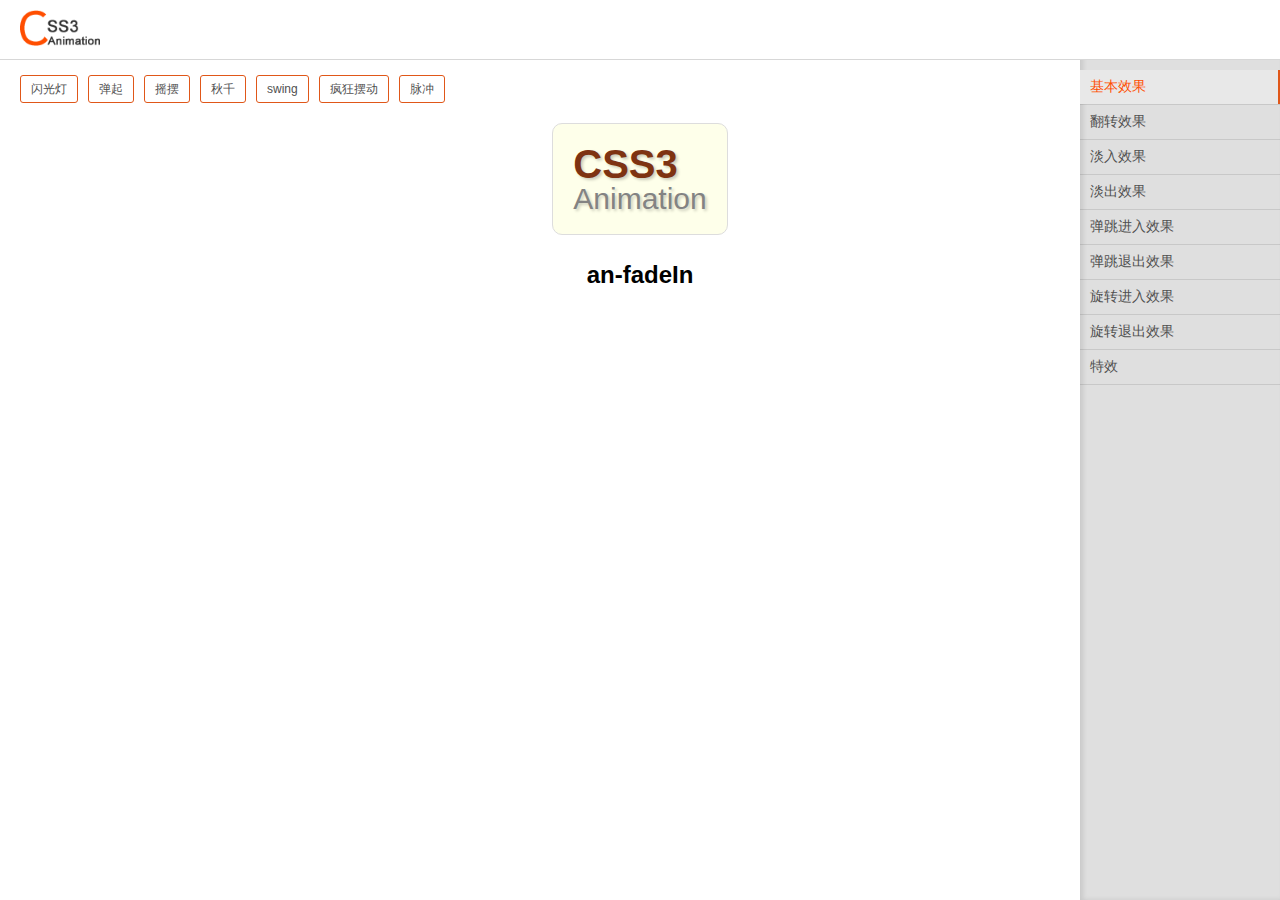
<file: index.html>
<!DOCTYPE html>
<html class="no-scroll">
<head>
	<title>Animation</title>
	<meta charset="utf-8" />
    <meta name="viewport" content="width=device-width, initial-scale=1.0, minimum-scale=1.0, maximum-scale=1.0, user-scalable=no"/>
    <meta name="apple-mobile-web-app-status-bar-style" content="black"/>
    <meta name="apple-mobile-web-app-title" content=""/>
	<meta name="apple-touch-fullscreen" content="YES" />
	<meta name="apple-mobile-web-app-capable" content="no" />
	<meta name="format-detection" content="telephone=no" />
	<meta name="HandheldFriendly" content="true" />
	<meta http-equiv="x-rim-auto-match" content="none" />
	<meta name="format-detection" content="telephone=no" />
	<!-- This is to force IE into the latest version mode, overriding 'compatibility' mode which breaks everything. -->
	<meta http-equiv="X-UA-Compatible" content="IE=edge" />
	<link rel="apple-touch-icon-precomposed" sizes="72x72" href="img/image/icon_72.png" />
	<link rel="apple-touch-icon-precomposed" sizes="144x144" href="img/image/icon_144.png" />
	<link href="css/reset.css" rel="stylesheet" type="text/css">
	<link href="css/base.css" rel="stylesheet" type="text/css">
	<link href="css/icon.css" rel="stylesheet" type="text/css">
	<link href="css/animations.css" rel="stylesheet" type="text/css">
	<!--feature-->
	<link href="css/index.css" rel="stylesheet" type="text/css">

</head>
<body class="no-scroll">
	<section class="doc full-screen" role="page" type="start">
		<header>
			<div class="logo"><img src="img/image/logo.png" alt=""></div>
			<div class="btnav" id="navbt"><i class="icon-nav"></i></div>
		</header>
		<aside class="nav scroll-y" id="nav">
			<ul class="nav__list">
				<li data-section="basic"><span>基本效果</span></li>
				<li data-section="turn"><span>翻转效果</span></li>
				<li data-section="fadein"><span>淡入效果</span></li>
				<li data-section="fadeout"><span>淡出效果</span></li>
				<li data-section="popup"><span>弹跳进入效果</span></li>
				<li data-section="popdown"><span>弹跳退出效果</span></li>
				<li data-section="rotatein"><span>旋转进入效果</span></li>
				<li data-section="rotateout"><span>旋转退出效果</span></li>
				<li data-section="spe"><span>特效</span></li>
			</ul>
		</aside>
		<section class="content" data-show="an-fadeIn"></section>
	</section>

	<script type="text/javascript" src="js/zepto.min.js"></script>
	<script type="text/javascript" src="js/hammer.js"></script>
	<script type="text/javascript" src="js/application.js"></script>
</body>
</html>
</file>
<file: css/base.css>
/* ----------------------------------
 * html, body
 * ---------------------------------- */
html, body {
  position: relative;
  width: 100%;
}
/* ----------------------------------
 * box sizing
 * ---------------------------------- */
*, 
*:after, 
*::before {
  -webkit-box-sizing: border-box;
     -moz-box-sizing: border-box;
          box-sizing: border-box;
}
/* ----------------------------------
 * clearfix
 * ---------------------------------- */
.clearfix:before,
.clearfix:after {
  display: table;
  content: " ";
}
.clearfix:after {
  clear: both;
}
/* ----------------------------------
 * scroll
 * ---------------------------------- */
.scroll-y, .scroll-x {
  -webkit-overflow-scrolling: touch;
     -moz-overflow-scrolling: touch;
          overflow-scrolling: touch;
}
.scroll-y {
  overflow-x: hidden;
  overflow-y: scroll;
}
.scroll-x {
  overflow-x: scroll;
  overflow-y: hidden;
}
/* ----------------------------------
 * hr
 * ---------------------------------- */
.rule {
  color: rgba(0, 0, 0, .24);
  border: none;
  border-bottom-width: 1px;
  border-bottom-style: solid;
}
.rule--dotted {
  border-bottom-style: dotted;
}
.rule--dashed {
  border-bottom-style: dashed;
}
/* ----------------------------------
 * image
 * ---------------------------------- */
img {
  display: block;
  width: 100%;
}
img[width],
img[height] {
  width: none;
}
.img--right {
  float: right;
  marin: 10px;
}
.img--left {
  float: left;
  margin: 10px;
}
.img--center {
  display: block;
  margin: 0 auto 10px;
}
/* ----------------------------------
 * ellipsis
 * ---------------------------------- */
.ellipsis {
  white-space: nowrap;
  overflow: hidden;
  text-overflow: ellipsis;
}
/* ----------------------------------
 * break
 * ---------------------------------- */
.break {
  word-wrap: break-word; 
  word-break: normal; 
  word-break:break-all;
}
/* ----------------------------------
 * align
 * ---------------------------------- */
.align-vertical {
  display: -webkit-box;
  display: -moz-box;
  display: -ms-flexbox;
  display: box;
  /*------content vertical------*/
    -webkit-box-align: center;
       -moz-box-align: center;
       -ms-flex-align:center;
            box-align: center;
  /*------content horizontal------*/  
  -webkit-box-pack: center;
     -moz-box-pack: center;
      -ms-flex-pack:center;
          box-pack: center;
}
.align-center {
  text-align: center;
}
.align-left {
  text-align: left;
}
.align-right {
  text-align: right;
}
/* ----------------------------------
 * cols width
 * ---------------------------------- */
.cols__all{
  width: 100%;
}
.cols__1{
  width: 66.66666666%;
}
.cols__2{
  width: 50%;
}
.cols__3{
  width: 33.33333333%;
}
.cols__4{
  width: 25%;
}
.cols__5{
  width: 20%;
}
.cols__6{
  width: 16.66666666%;
}

/* ----------------------------------
 * flexbox
 * ---------------------------------- */
.flexbox {
  display: -webkit-box !important;
  display: -moz-box !important;
  display: -ms-flexbox !important;
  display: box !important;
}
.flexbox > .cell__equality {
  -webkit-box-flex: 1;
      -webkit-flex: 1;
     -moz-box-flex: 1;
      -ms-box-flex: 1;
              flex: 1;
}
.flexbox--block {
  -webkit-box-orient: vertical;
     -moz-box-orient: vertical;
          box-orient: vertical; 
}
.flexbox--top {
  -webkit-box-align: start;
     -moz-box-align: start;
          box-align: start; 
}
.flexbox--bottom {
  -webkit-box-align: end;
     -moz-box-align: end;
          box-align: end; 
}
.flexbox--middle {
  -webkit-box-align: center;
     -moz-box-align: center;
          box-align: center;  
}
.flexbox--grass {
  -webkit-box-align: grass;
     -moz-box-align: grass;
          box-align: grass; 
}
/* ----------------------------------
 * tablebox
 * ---------------------------------- */
.tablebox {
  display: table;
  width: 100%;
}
html.tablebox {
  display: block;
  width: auto;
}
.tablebox__cell {
  display: table-cell;
  vertical-align: middle;
}
/* ----------------------------------
 * no-flicker
 * ---------------------------------- */
.no-flicker {
  -webkit-transform-style: preserve-3d;
     -moz-transform-style: preserve-3d;
          transform-style: preserve-3d;
  -webkit-backface-visibility: hidden;
     -moz-backface-visibility: hidden;
          backface-visibility: hidden;
}
/* ----------------------------------
 * full
 * ---------------------------------- */
.full-screen {
  width: 100%;
  height: 100%; 
}
.full-background {
  background-repeat: no-repeat;
  background-position: center center;
  background-size: cover;
}
.full-fixe{
  position: fixed;
  left: 0;
  top:0; 
}
/* ----------------------------------
 * page
 * ---------------------------------- */
section[role="page"] {
  position: relative;
  padding-bottom: 10px;
}
section[role="page"][type="start"] {
  padding-top: 60px;
}
section[role="page"][type="end"] {
  padding-bottom: 65px;
}
section[role="page"][type="both"]{
  padding: 28px 0 65px;
}
@media only screen and (max-width: 768px) {
  section[role="page"][type="start"] {
    padding-top: 44px;
  }
}

/* ----------------------------------
 * text-color
 * ---------------------------------- */
.text-black{
  color: #5a5a5a;
}
.text-orange{
  color: #f6a643;
}
.text-gray{
  color: #a0a0a0;
}
.text-pink{
  color: #ecb0ac;
}
.text-cyan{
  color: #4fc1e9;
}
.text-red{
  color: #ec4e43;
}
/* ----------------------------------
 * bgcolor
 * ---------------------------------- */
.bgcolor-white {
  background-color:#fff; 
}
.bgcolor-red {
  background-color:#ff492d;
}
.bgcolor-blue {
  background-color:#59aadf;
}
.bgcolor-yellow {
  background-color:#ffb819; 
}
.bgcolor-orange {
  background-color:#ff9c00;
}

/* ----------------------------------
 * btn
 * ---------------------------------- */
.btn{
  display: inline-block;
  outline: none;
  font-style: normal;
  text-align: center;
  text-decoration: none;
  white-space: nowrap;  
  cursor: pointer; 
  -webkit-user-select: none;
   -moz-user-select: none;
        user-select: none;
  -webkit-tap-highlight-color: rgba(255,255,0,0.4);
  -webkit-transition: all 0.25s ease;
   -moz-transition: all 0.25s ease;
        transition: all 0.25s ease;

  color: rgba(255, 255, 255, 1);
  background-color: #f9f9f9;
  border-radius: 5px;
  padding: 8px;
  height: 40px;
  line-height: 24px;
}
.btn.btn--gray{
  color: #505050;
  border:#959595 solid 1px;
  line-height: 22px;
  background-color: #fff;
}
.btn.btn--grey{
  color: #666;
  border:#d7d7d7 solid 1px;
  line-height: 22px;
  background-color: #f2f2f2;
}
.btn.btn--black{
  color: #fff;
  background-color: #999999;
}
.btn.btn--dust{
  color: #8c8c8c;
  background-color: #c5c5c5;
}
.btn.btn--red{
  color: #fff;
  background-color: #ec4e43;
}
.btn.btn--yellow{
  color: #93021d;
  background-color: #ffd400;
}
.btn.btn--orange{
  color: #fff;
  background-color: #f7a643;
}
.btn.btn--dullred{
  color: #590e08;
  background-color: #ec4e43;
}
.btn.btn--roseo{
  color: #fff;
  background-color: #ed5565;
}
.btn.btn--blue{
  color: #fff;
  background-color: #4fc0e8;
}
.btn.btn--green{
  color: #fff;
  background-color: #a0d468;
}
.btn.btn--darkblue{
  color: #fff;
  background-color: #5d9cec;
}
</file>
<file: css/icon.css>
/* ----------------------------------
 * icon
 * ---------------------------------- */
[class^="icon-"],
[class*=" icon-"] {
	display: inline-block;
	vertical-align: top;
	background-size: auto 100%;
	background-repeat: no-repeat;
	background-position: 50% 50%;
	font-style: normal;
}

.icon-nav{background-image: url('../img/ic_nav_2.png');}
.active .icon-nav{background-image: url('../img/ic_nav_1.png');}
</file>
<file: css/animations.css>
[class^="an-"],
[class*=" an-"]{
	-webkit-animation-duration: 1s;
	-moz-animation-duration: 1s;
	animation-duration: 1s;
	-webkit-animation-fill-mode:both;
	-moz-animation-fill-mode:both;
	animation-fill-mode:both;
	-webkit-animation-timing-function: ease;
	-moz-animation-timing-function: ease;
	animation-timing-function: ease;
    -webkit-transform: translate3d(0,0,0);
}
[class^="an-"].infinite,
[class*=" an-"].infinite {
	-webkit-animation-iteration-count: infinite;
	-moz-animation-iteration-count: infinite;
	animation-iteration-count: infinite;
}
[class^="an-"].hinge,
[class*=" an-"].hinge {
	-webkit-animation-duration: 2s;
	-moz-animation-duration: 2s;
	animation-duration: 2s;
}
.an-delay100 {
    -webkit-animation-delay: .1s;
    -moz-animation-delay: .1s;
    animation-delay: .1s;
}
.an-delay180 {
    -webkit-animation-delay: .180s;
    -moz-animation-delay: .180s;
    animation-delay: .180s;
}
.an-delay200 {
    -webkit-animation-delay: .2s;
    -moz-animation-delay: .2s;
    animation-delay: .2s;
}
.an-delay300 {
    -webkit-animation-delay: .3s;
    -moz-animation-delay: .3s;
    animation-delay: .3s;
}
.an-delay400 {
    -webkit-animation-delay: .4s;
    -moz-animation-delay: .4s;
    animation-delay: .4s;
}
.an-delay500 {
    -webkit-animation-delay: .5s;
    -moz-animation-delay: .5s;
    animation-delay: .5s;
}
.an-delay600 {
    -webkit-animation-delay: .6s;
    -moz-animation-delay: .6s;
    animation-delay: .6s;
}
.an-delay800 {
    -webkit-animation-delay: .8s;
    -moz-animation-delay: .8s;
    animation-delay: .8s;
}
.an-delay1000 {
    -webkit-animation-delay: 1s;
    -moz-animation-delay: 1s;
    animation-delay: 1s;
}
.an-arrowUp{
	-webkit-animation-name: arrowUp;
	-moz-animation-name: arrowUp;
	animation-name: arrowUp;
}
@-webkit-keyframes arrowUp{
	0% 		{-webkit-transform:translateY(10px)}
	30% 	{-webkit-transform:translateY(0)}
	100% 	{-webkit-transform:translateY(10px)}
}
@-moz-keyframes arrowUp{
	0% 		{-moz-transform:translateY(10px)}
	30% 	{-moz-transform:translateY(0)}
	100% 	{-moz-transform:translateY(10px)}
}
@keyframes arrowUp{
	0% 		{transform:translateY(10px)}
	30% 	{transform:translateY(0)}
	100% 	{transform:translateY(10px)}
}
.an-arrowDown{
	-webkit-animation-name: arrowDown;
	-moz-animation-name: arrowDown;
	animation-name: arrowDown;
}
@-webkit-keyframes arrowDown{
	0% 		{-webkit-transform:translateY(10px)}
	70% 	{-webkit-transform:translateY(0)}
	100% 	{-webkit-transform:translateY(10px)}
}
@-moz-keyframes arrowDown{
	0% 		{-moz-transform:translateY(10px)}
	70% 	{-moz-transform:translateY(0)}
	100% 	{-moz-transform:translateY(10px)}
}
@keyframes arrowDown{
	0% 		{transform:translateY(10px)}
	70% 	{transform:translateY(0)}
	100% 	{transform:translateY(10px)}
}
.an-arrowRight{
	-webkit-animation-name: arrowRight;
	-moz-animation-name: arrowRight;
	animation-name: arrowRight;
}
@-webkit-keyframes arrowRight{
	0% 		{-webkit-transform:translateX(-10px)}
	30% 	{-webkit-transform:translateX(0)}
	100% 	{-webkit-transform:translateX(-10px)}
}
@-moz-keyframes arrowRight{
	0% 		{-moz-transform:translateX(-10px)}
	30% 	{-moz-transform:translateX(0)}
	100% 	{-moz-transform:translateX(-10px)}
}
@keyframes arrowRight{
	0% 		{transform:translateX(-10px)}
	30% 	{transform:translateX(0)}
	100% 	{transform:translateX(-10px)}
}
.an-arrowLeft{
	-webkit-animation-name: arrowLeft;
	-moz-animation-name: arrowLeft;
	animation-name: arrowLeft;
}
@-webkit-keyframes arrowLeft{
	0% 		{-webkit-transform:translateX(10px)}
	30% 	{-webkit-transform:translateX(0)}
	100% 	{-webkit-transform:translateX(10px)}
}
@-moz-keyframes arrowLeft{
	0% 		{-moz-transform:translateX(10px)}
	30% 	{-moz-transform:translateX(0)}
	100% 	{-moz-transform:translateX(10px)}
}
@keyframes arrowLeft{
	0% 		{transform:translateX(10px)}
	30% 	{transform:translateX(0)}
	100% 	{transform:translateX(10px)}
}
.an-flash{
	-webkit-animation-name:flash;
	-moz-animation-name:flash;
}
@-webkit-keyframes flash{
	0%,50%,100% 	{opacity: 1;}
	25%,75% 		{opacity: 0;}
}
@-moz-keyframes flash{
	0%,50%,100% 	{opacity: 1;}
	25%,75% 		{opacity: 0;}
}
/*X�ᵭ��*/
.an-flipInX{
	-webkit-animation-name: flipInX;
	-moz-animation-name: flipInX;
	animation-name: flipInX;
}
@-webkit-keyframes flipInX{
	0% 		{-webkit-transform:perspective(400px) rotateX(90deg);opacity:0}
	40% 	{-webkit-transform:perspective(400px) rotateX(-10deg)}
	70% 	{-webkit-transform:perspective(400px) rotateX(10deg)}
	100% 	{-webkit-transform:perspective(400px) rotateX(0deg);opacity:1}
}
@-moz-keyframes flipInX{
	0% 		{-moz-transform:perspective(400px) rotateX(90deg);opacity:0}
	40% 	{-moz-transform:perspective(400px) rotateX(-10deg)}
	70% 	{-moz-transform:perspective(400px) rotateX(10deg)}
	100% 	{-moz-transform:perspective(400px) rotateX(0deg);opacity:1}
}
@keyframes flipInX{
	0% 		{transform:perspective(400px) rotateX(90deg);opacity:0}
	40% 	{transform:perspective(400px) rotateX(-10deg)}
	70% 	{transform:perspective(400px) rotateX(10deg)}
	100% 	{transform:perspective(400px) rotateX(0deg);opacity:1}
}
/*X�ᵭ��*/
.an-flipOutX{
	-webkit-animation-name: flipOutX;
	-moz-animation-name: flipOutX;
	animation-name: flipOutX;
}
@-webkit-keyframes flipOutX{
	0% 		{-webkit-transform:perspective(400px) rotateX(0deg);opacity:1}
	100% 	{-webkit-transform:perspective(400px) rotateX(90deg);opacity:0}
}
@-moz-keyframes flipOutX{
	0% 		{-moz-transform:perspective(400px) rotateX(0deg);opacity:1}
	100% 	{-moz-transform:perspective(400px) rotateX(90deg);opacity:0}
}
@keyframes flipOutX{
	0% 		{transform:perspective(400px) rotateX(0deg);opacity:1}
	100% 	{transform:perspective(400px) rotateX(90deg);opacity:0}
}
/*Y�ᵭ��*/
.an-flipInY{
	-webkit-animation-name: flipInY;
	-moz-animation-name: flipInY;
	animation-name: flipInY;
}
@-webkit-keyframes flipInY{
	0% 		{-webkit-transform:perspective(400px) rotateY(90deg);opacity:0}
	40% 	{-webkit-transform:perspective(400px) rotateY(-10deg)}
	70% 	{-webkit-transform:perspective(400px) rotateY(10deg)}
	100% 	{-webkit-transform:perspective(400px) rotateY(0deg);opacity:1}
}
@-moz-keyframes flipInY{
	0% 		{-moz-transform:perspective(400px) rotateY(90deg);opacity:0}
	40% 	{-moz-transform:perspective(400px) rotateY(-10deg)}
	70% 	{-moz-transform:perspective(400px) rotateY(10deg)}
	100% 	{-moz-transform:perspective(400px) rotateY(0deg);opacity:1}
}
@keyframes flipInY{
	0% 		{transform:perspective(400px) rotateY(90deg);opacity:0}
	40% 	{transform:perspective(400px) rotateY(-10deg)}
	70% 	{transform:perspective(400px) rotateY(10deg)}
	100% 	{transform:perspective(400px) rotateY(0deg);opacity:1}
}
/*Y�ᵭ��*/
.an-flipOutY{
	-webkit-animation-name: flipOutY;
	-moz-animation-name: flipOutY;
	animation-name: flipOutY;
}
@-webkit-keyframes flipOutY{
	0% 		{-webkit-transform:perspective(400px) rotateY(0deg);opacity:1}
	100% 	{-webkit-transform:perspective(400px) rotateY(90deg);opacity:0}
}
@-moz-keyframes flipOutY{
	0% 		{-moz-transform:perspective(400px) rotateY(0deg);opacity:1}
	100% 	{-moz-transform:perspective(400px) rotateY(90deg);opacity:0}
}
@keyframes flipOutY{
	0% 		{transform:perspective(400px) rotateY(0deg);opacity:1}
	100% 	{transform:perspective(400px) rotateY(90deg);opacity:0}
}
/*����*/
.an-fadeIn{
	-webkit-animation-name: fadeIn;
	-moz-animation-name: fadeIn;
	animation-name: fadeIn;
}
@-webkit-keyframes fadeIn{
	0% 		{opacity:0}
	100% 	{opacity:1}
}
@-moz-keyframes fadeIn{
	0% 		{opacity:0}
	100% 	{opacity:1}
}
@keyframes fadeIn{
	0% 		{opacity:0}
	100% 	{opacity:1}
}
/*�·�����*/
.an-fadeInUp{
	-webkit-animation-name: fadeInUp;
	-moz-animation-name: fadeInUp;
	animation-name: fadeInUp;
}
@-webkit-keyframes fadeInUp{
	0% 		{opacity:0;-webkit-transform:translateY(20px)}
	100% 	{opacity:1;-webkit-transform:translateY(0)}
}
@-moz-keyframes fadeInUp{
	0% 		{opacity:0;-moz-transform:translateY(20px)}
	100% 	{opacity:1;-moz-transform:translateY(0)}
}
@keyframes fadeInUp{
	0% 		{opacity:0;transform:translateY(20px)}
	100% 	{opacity:1;transform:translateY(0)}
}
/*�Ϸ�����*/
.an-fadeInDown{
	-webkit-animation-name: fadeInDown;
	-moz-animation-name: fadeInDown;
	animation-name: fadeInDown;
}
@-webkit-keyframes fadeInDown{
	0% 		{opacity:0;-webkit-transform:translateY(-20px)}
	100% 	{opacity:1;-webkit-transform:translateY(0)}
}
@-moz-keyframes fadeInDown{
	0% 		{opacity:0;-moz-transform:translateY(-20px)}
	100% 	{opacity:1;-moz-transform:translateY(0)}
}
@keyframes fadeInDown{
	0% 		{opacity:0;transform:translateY(-20px)}
	100% 	{opacity:1;transform:translateY(0)}
}
/*��ߵ���*/
.an-fadeInLeft{
	-webkit-animation-name: fadeInLeft;
	-moz-animation-name: fadeInLeft;
	animation-name: fadeInLeft;
}
@-webkit-keyframes fadeInLeft{
	0% 		{opacity:0;-webkit-transform:translateX(-20px)}
	100% 	{opacity:1;-webkit-transform:translateX(0)}
}
@-moz-keyframes fadeInLeft{
	0% 		{opacity:0;-moz-transform:translateX(-20px)}
	100% 	{opacity:1;-moz-transform:translateX(0)}
}
@keyframes fadeInLeft{
	0% 		{opacity:0;transform:translateX(-20px)}
	100% 	{opacity:1;transform:translateX(0)}
}
/*�ұߵ���*/
.an-fadeInRight{
	-webkit-animation-name: fadeInRight;
	-moz-animation-name: fadeInRight;
	animation-name: fadeInRight;
}
@-webkit-keyframes fadeInRight{
	0% 		{opacity:0;-webkit-transform:translateX(20px)}
	100% 	{opacity:1;-webkit-transform:translateX(0)}
}
@-moz-keyframes fadeInRight{
	0% 		{opacity:0;-moz-transform:translateX(20px)}
	100% 	{opacity:1;-moz-transform:translateX(0)}
}
@keyframes fadeInRight{
	0% 		{opacity:0;transform:translateX(20px)}
	100% 	{opacity:1;transform:translateX(0)}
}
/*�ײ�����*/
.an-fadeInUpBig{
	-webkit-animation-name: fadeInUpBig;
	-moz-animation-name: fadeInUpBig;
	animation-name: fadeInUpBig;
}
@-webkit-keyframes fadeInUpBig{
	0% 		{opacity:0;-webkit-transform:translateY(2000px)}
	100% 	{opacity:1;-webkit-transform:translateY(0)}
}
@-moz-keyframes fadeInUpBig{
	0% 		{opacity:0;-moz-transform:translateY(2000px)}
	100% 	{opacity:1;-moz-transform:translateY(0)}
}
@keyframes fadeInUpBig{
	0% 		{opacity:0;transform:translateY(2000px)}
	100% 	{opacity:1;transform:translateY(0)}
}
/*��������*/
.an-fadeInDownBig{
	-webkit-animation-name: fadeInDownBig;
	-moz-animation-name: fadeInDownBig;
	animation-name: fadeInDownBig;
}
@-webkit-keyframes fadeInDownBig{
	0% 		{opacity:0;-webkit-transform:translateY(-2000px)}
	100% 	{opacity:1;-webkit-transform:translateY(0)}
}
@-moz-keyframes fadeInDownBig{
	0% 		{opacity:0;-moz-transform:translateY(-2000px)}
	100% 	{opacity:1;-moz-transform:translateY(0)}
}
@keyframes fadeInDownBig{
	0% 		{opacity:0;transform:translateY(-2000px)}
	100% 	{opacity:1;transform:translateY(0)}
}
/*ҳ����ߵ���*/
.an-fadeInLeftBig{
	-webkit-animation-name: fadeInLeftBig;
	-moz-animation-name: fadeInLeftBig;
	animation-name: fadeInLeftBig;
}
@-webkit-keyframes fadeInLeftBig{
	0% 		{opacity:0;-webkit-transform:translateX(-2000px)}
	100% 	{opacity:1;-webkit-transform:translateX(0)}
}
@-moz-keyframes fadeInLeftBig{
	0% 		{opacity:0;-moz-transform:translateX(-2000px)}
	100% 	{opacity:1;-moz-transform:translateX(0)}
}
@keyframes fadeInLeftBig{
	0% 		{opacity:0;transform:translateX(-2000px)}
	100% 	{opacity:1;transform:translateX(0)}
}
/*ҳ���ұߵ���*/
.an-fadeInRightBig{
	-webkit-animation-name: fadeInRightBig;
	-moz-animation-name: fadeInRightBig;
	animation-name: fadeInRightBig;
}
@-webkit-keyframes fadeInRightBig{
	0% 		{opacity:0;-webkit-transform:translateX(2000px)}
	100% 	{opacity:1;-webkit-transform:translateX(0)}
}
@-moz-keyframes fadeInRightBig{
	0% 		{opacity:0;-moz-transform:translateX(2000px)}
	100% 	{opacity:1;-moz-transform:translateX(0)}
}
@keyframes fadeInRightBig{
	0% 		{opacity:0;transform:translateX(2000px)}
	100% 	{opacity:1;transform:translateX(0)}
}
/*����*/
.an-fadeOut{
	-webkit-animation-name: fadeOut;
	-moz-animation-name: fadeOut;
	animation-name: fadeOut;
}
@-webkit-keyframes fadeOut{
	100% 	{opacity:0}
}
@-moz-keyframes fadeOut{
	100% 	{opacity:0}
}
@keyframes fadeOut{
	100% 	{opacity:0}
}
/*���ϵ���*/
.an-fadeOutUp{
	-webkit-animation-name: fadeOutUp;
	-moz-animation-name: fadeOutUp;
	animation-name: fadeOutUp;
}
@-webkit-keyframes fadeOutUp{
	0% 		{opacity:1;-webkit-transform:translateY(0)}
	100% 	{opacity:0;-webkit-transform:translateY(-20px)}
}
@-moz-keyframes fadeOutUp{
	0% 		{opacity:1;-moz-transform:translateY(0)}
	100% 	{opacity:0;-moz-transform:translateY(-20px)}
}
@keyframes fadeOutUp{
	0% 		{opacity:1;transform:translateY(0)}
	100% 	{opacity:0;transform:translateY(-20px)}
}
/*���µ���*/
.an-fadeOutDown{
	-webkit-animation-name: fadeOutDown;
	-moz-animation-name: fadeOutDown;
	animation-name: fadeOutDown;
}
@-webkit-keyframes fadeOutDown{
	0% 		{opacity:1;-webkit-transform:translateY(0)}
	100% 	{opacity:0;-webkit-transform:translateY(20px)}
}
@-moz-keyframes fadeOutDown{
	0% 		{opacity:1;-moz-transform:translateY(0)}
	100% 	{opacity:0;-moz-transform:translateY(20px)}
}
@keyframes fadeOutDown{
	0% 		{opacity:1;transform:translateY(0)}
	100% 	{opacity:0;transform:translateY(20px)}
}
/*���󵭳�*/
.an-fadeOutLeft{
	-webkit-animation-name: fadeOutLeft;
	-moz-animation-name: fadeOutLeft;
	animation-name: fadeOutLeft;
}
@-webkit-keyframes fadeOutLeft{
	0% 		{opacity:1;-webkit-transform:translateX(0)}
	100% 	{opacity:0;-webkit-transform:translateX(-20px)}
}
@-moz-keyframes fadeOutLeft{
	0% 		{opacity:1;-moz-transform:translateX(0)}
	100% 	{opacity:0;-moz-transform:translateX(-20px)}
}
@keyframes fadeOutLeft{
	0% 		{opacity:1;transform:translateX(0)}
	100% 	{opacity:0;transform:translateX(-20px)}
}
/*���ҵ���*/
.an-fadeOutRight{
	-webkit-animation-name: fadeOutRight;
	-moz-animation-name: fadeOutRight;
	animation-name: fadeOutRight;
}
@-webkit-keyframes fadeOutRight{
	0% 		{opacity:1;-webkit-transform:translateX(0)}
	100% 	{opacity:0;-webkit-transform:translateX(20px)}
}
@-moz-keyframes fadeOutRight{
	0% 		{opacity:1;-moz-transform:translateX(0)}
	100% 	{opacity:0;-moz-transform:translateX(20px)}
}
@keyframes fadeOutRight{
	0% 		{opacity:1;transform:translateX(0)}
	100% 	{opacity:0;transform:translateX(20px)}
}
/*��������*/
.an-fadeOutUpBig{
	-webkit-animation-name: fadeOutUpBig;
	-moz-animation-name: fadeOutUpBig;
	animation-name: fadeOutUpBig;
}
@-webkit-keyframes fadeOutUpBig{
	0% 		{opacity:1;-webkit-transform:translateY(0)}
	100% 	{opacity:0;-webkit-transform:translateY(-2000px)}
}
@-moz-keyframes fadeOutUpBig{
	0% 		{opacity:1;-moz-transform:translateY(0)}
	100% 	{opacity:0;-moz-transform:translateY(-2000px)}
}
@keyframes fadeOutUpBig{
	0% 		{opacity:1;transform:translateY(0)}
	100% 	{opacity:0;transform:translateY(-2000px)}
}
/*�ײ�����*/
.an-fadeOutDownBig{
	-webkit-animation-name: fadeOutDownBig;
	-moz-animation-name: fadeOutDownBig;
	animation-name: fadeOutDownBig;
}
@-webkit-keyframes fadeOutDownBig{
	0% 		{opacity:1;-webkit-transform:translateY(0)}
	100% 	{opacity:0;-webkit-transform:translateY(2000px)}
}
@-moz-keyframes fadeOutDownBig{
	0% 		{opacity:1;-moz-transform:translateY(0)}
	100% 	{opacity:0;-moz-transform:translateY(2000px)}
}
@keyframes fadeOutDownBig{
	0% 		{opacity:1;transform:translateY(0)}
	100% 	{opacity:0;transform:translateY(2000px)}
}
/*ҳ����ߵ���*/
.an-fadeOutLeftBig{
	-webkit-animation-name: fadeOutLeftBig;
	-moz-animation-name: fadeOutLeftBig;
	animation-name: fadeOutLeftBig;
}
@-webkit-keyframes fadeOutLeftBig{
	0% 		{opacity:1;-webkit-transform:translateX(0)}
	100% 	{opacity:0;-webkit-transform:translateX(-2000px)}
}
@-moz-keyframes fadeOutLeftBig{
	0% 		{opacity:1;-moz-transform:translateX(0)}
	100% 	{opacity:0;-moz-transform:translateX(-2000px)}
}
@keyframes fadeOutLeftBig{
	0% 		{opacity:1;transform:translateX(0)}
	100% 	{opacity:0;transform:translateX(-2000px)}
}
/*ҳ���ұߵ���*/
.an-fadeOutRightBig{
	-webkit-animation-name: fadeOutRightBig;
	-moz-animation-name: fadeOutRightBig;
	animation-name: fadeOutRightBig;
}
@-webkit-keyframes fadeOutRightBig{
	0% 		{opacity:1;-webkit-transform:translateX(0)}
	100% 	{opacity:0;-webkit-transform:translateX(2000px)}
}
@-moz-keyframes fadeOutRightBig{
	0% 		{opacity:1;-moz-transform:translateX(0)}
	100% 	{opacity:0;-moz-transform:translateX(2000px)}
}
@keyframes fadeOutRightBig{
	0% 		{opacity:1;transform:translateX(0)}
	100% 	{opacity:0;transform:translateX(2000px)}
}


/*����*/
.an-bounce{
	-webkit-animation-name: bounce;
	-moz-animation-name: bounce;
	animation-name: bounce;
}
@-webkit-keyframes bounce{
	0%,20%,50%,80%,100% 	{-webkit-transform:translateY(0)}
	40% 					{-webkit-transform:translateY(-30px)}
	60% 					{-webkit-transform:translateY(-15px)}
}
@-moz-keyframes bounce{
	0%,20%,50%,80%,100% 	{-moz-transform:translateY(0)}
	40% 					{-moz-transform:translateY(-30px)}
	60% 					{-moz-transform:translateY(-15px)}
}
@keyframes bounce{
	0%,20%,50%,80%,100% 	{transform:translateY(0)}
	40% 					{transform:translateY(-30px)}
	60% 					{transform:translateY(-15px)}
}
/*ҡ��*/
.an-shake{
	-webkit-animation-name: shake;
	-moz-animation-name: shake;
	animation-name: shake;
}
@-webkit-keyframes shake{
	0%,100% 				{-webkit-transform:translateX(0);}
	10%,30%,50%,70%, 90% 	{-webkit-transform:translateX(-10px);}
	20%,40%,60%,80% 		{-webkit-transform:translateX(10px);}
}
@-moz-keyframes shake{
	0%,100% 				{-moz-transform:translateX(0);}
	10%,30%,50%,70%, 90% 	{-moz-transform:translateX(-10px);}
	20%,40%,60%,80% 		{-moz-transform:translateX(10px);}
}
@keyframes shake{
	0%,100% 				{transform:translateX(0);}
	10%,30%,50%,70%, 90% 	{transform:translateX(-10px);}
	20%,40%,60%,80% 		{transform:translateX(10px);}
}
/*��ǧ*/
.an-tada{
	-webkit-animation-name: tada;
	-moz-animation-name: tada;
	animation-name: tada;
}
@-webkit-keyframes tada{
	0% 					{-webkit-transform:scale(1)}
	10%,20% 			{-webkit-transform:scale(0.9) rotate(-3deg)}
	30%,50%,70%,90% 	{-webkit-transform:scale(1.1) rotate(3deg)}
	40%,60%,80% 		{-webkit-transform:scale(1.1) rotate(-3deg)}
	100% 				{-webkit-transform:scale(1) rotate(0)}
}
@-moz-keyframes tada{
	0% 					{-moz-transform:scale(1)}
	10%,20% 			{-moz-transform:scale(0.9) rotate(-3deg)}
	30%,50%,70%,90% 	{-moz-transform:scale(1.1) rotate(3deg)}
	40%,60%,80% 		{-moz-transform:scale(1.1) rotate(-3deg)}
	100% 				{-moz-transform:scale(1) rotate(0)}
}
@keyframes tada{
	0% 					{transform:scale(1)}
	10%,20% 			{transform:scale(0.9) rotate(-3deg)}
	30%,50%,70%,90% 	{transform:scale(1.1) rotate(3deg)}
	40%,60%,80% 		{transform:scale(1.1) rotate(-3deg)}
	100% 				{transform:scale(1) rotate(0)}
}
/*swing*/
.an-swing{
	-webkit-animation-name: swing;
	-moz-animation-name: swing;
	animation-name: swing;
	-webkit-transform-origin:top center;
	-moz-transform-origin:top center;
	transform-origin:top center;
}
@-webkit-keyframes swing{
	20%,40%,60%,80%,100% 	{-webkit-transform-origin:top center}
	20% 					{-webkit-transform:rotate(15deg)}
	40% 					{-webkit-transform:rotate(-10deg)}
	60% 					{-webkit-transform:rotate(5deg)}
	80% 					{-webkit-transform:rotate(-5deg)}
	100% 					{-webkit-transform:rotate(0deg)}
}
@-moz-keyframes swing{
	20%,40%,60%,80%,100% 	{-moz-transform-origin:top center}
	20% 					{-moz-transform:rotate(15deg)}
	40% 					{-moz-transform:rotate(-10deg)}
	60% 					{-moz-transform:rotate(5deg)}
	80% 					{-moz-transform:rotate(-5deg)}
	100% 					{-moz-transform:rotate(0deg)}
}
@keyframes swing{
	20%,40%,60%,80%,100% 	{transform-origin:top center}
	20% 					{transform:rotate(15deg)}
	40% 					{transform:rotate(-10deg)}
	60% 					{transform:rotate(5deg)}
	80% 					{transform:rotate(-5deg)}
	100% 					{transform:rotate(0deg)}
}
/*���ڶ�*/
.an-wobble{
	-webkit-animation-name: wobble;
	-moz-animation-name: wobble;
	animation-name: wobble;
}
@-webkit-keyframes wobble{
	0% 		{-webkit-transform:translateX(0%)}
	15% 	{-webkit-transform:translateX(-25%) rotate(-5deg)}
	30% 	{-webkit-transform:translateX(20%) rotate(3deg)}
	45% 	{-webkit-transform:translateX(-15%) rotate(-3deg)}
	60% 	{-webkit-transform:translateX(10%) rotate(2deg)}
	75% 	{-webkit-transform:translateX(-5%) rotate(-1deg)}
	100% 	{-webkit-transform:translateX(0%)}
}
@-moz-keyframes wobble{
	0% 		{-moz-transform:translateX(0%)}
	15% 	{-moz-transform:translateX(-25%) rotate(-5deg)}
	30% 	{-moz-transform:translateX(20%) rotate(3deg)}
	45% 	{-moz-transform:translateX(-15%) rotate(-3deg)}
	60% 	{-moz-transform:translateX(10%) rotate(2deg)}
	75% 	{-moz-transform:translateX(-5%) rotate(-1deg)}
	100% 	{-moz-transform:translateX(0%)}
}
@keyframes wobble{
	0% 		{transform:translateX(0%)}
	15% 	{transform:translateX(-25%) rotate(-5deg)}
	30% 	{transform:translateX(20%) rotate(3deg)}
	45% 	{transform:translateX(-15%) rotate(-3deg)}
	60% 	{transform:translateX(10%) rotate(2deg)}
	75% 	{transform:translateX(-5%) rotate(-1deg)}
	100% 	{transform:translateX(0%)}
}
/*����*/
.an-pulse{
	-webkit-animation-name: pulse;
	-moz-animation-name: pulse;
	animation-name: pulse;
}
@-webkit-keyframes pulse{
	0% 		{-webkit-transform:scale(1)}
	50% 	{-webkit-transform:scale(1.1)}
	100% 	{-webkit-transform:scale(1)}
}
@-moz-keyframes pulse{
	0% 		{-moz-transform:scale(1)}
	50% 	{-moz-transform:scale(1.1)}
	100% 	{-moz-transform:scale(1)}
}
@keyframes pulse{
	0% 		{transform:scale(1)}
	50% 	{transform:scale(1.1)}
	100% 	{transform:scale(1)}
}
/*��ת*/
.an-flip{
	-webkit-animation-name: flip;
	-moz-animation-name: flip;
	animation-name: flip;
}
@-webkit-keyframes flip{
	0%{
		-webkit-transform:perspective(400px) rotateY(0);
		-webkit-animation-timing-function:ease-out
	}
	40%{
		-webkit-transform:perspective(400px) translateZ(150px) rotateY(170deg);
		-webkit-animation-timing-function:ease-out
	}
	50%{
		-webkit-transform:perspective(400px) translateZ(150px) rotateY(190deg) scale(1);
		-webkit-animation-timing-function:ease-in
	}
	80%{
		-webkit-transform:perspective(400px) rotateY(360deg) scale(.95);
		-webkit-animation-timing-function:ease-in
	}
	100%{
		-webkit-transform:perspective(400px) scale(1);
		-webkit-animation-timing-function:ease-in
	}
}
@-moz-keyframes flip{
	0%{
		-moz-transform:perspective(400px) rotateY(0);
		-moz-animation-timing-function:ease-out
	}
	40%{
		-moz-transform:perspective(400px) translateZ(150px) rotateY(170deg);
		-moz-animation-timing-function:ease-out
	}
	50%{
		-moz-transform:perspective(400px) translateZ(150px) rotateY(190deg) scale(1);
		-moz-animation-timing-function:ease-in
	}
	80%{
		-moz-transform:perspective(400px) rotateY(360deg) scale(.95);
		-moz-animation-timing-function:ease-in
	}
	100%{
		-moz-transform:perspective(400px) scale(1);
		-moz-animation-timing-function:ease-in
	}
}
@keyframes flip{
	0%{
		transform:perspective(400px) rotateY(0);
		animation-timing-function:ease-out
	}
	40%{
		transform:perspective(400px) translateZ(150px) rotateY(170deg);
		animation-timing-function:ease-out
	}
	50%{
		transform:perspective(400px) translateZ(150px) rotateY(190deg) scale(1);
		animation-timing-function:ease-in
	}
	80%{
		transform:perspective(400px) rotateY(360deg) scale(.95);
		animation-timing-function:ease-in
	}
	100%{
		transform:perspective(400px) scale(1);
		animation-timing-function:ease-in
	}
}
.an-scaleUp {
    -webkit-animation: scaleUp .7s ease both;
    -moz-animation: scaleUp .7s ease both;
    animation: scaleUp .7s ease both;
}
@-webkit-keyframes scaleUp {
    from { opacity: 0; -webkit-transform: scale(.8); }
}
@-moz-keyframes scaleUp {
    from { opacity: 0; -moz-transform: scale(.8); }
}
@keyframes scaleUp {
    from { opacity: 0; transform: scale(.8); }
}
.an-scaleDown {
    -webkit-animation: scaleDown .7s ease both;
    -moz-animation: scaleDown .7s ease both;
    animation: scaleDown .7s ease both;
}
@-webkit-keyframes scaleDown {
    to { opacity: 0; -webkit-transform: scale(.8); }
}
@-moz-keyframes scaleDown {
    to { opacity: 0; -moz-transform: scale(.8); }
}
@keyframes scaleDown {
    to { opacity: 0; transform: scale(.8); }
}
.an-scaleUpDown {
    -webkit-animation: scaleUpDown .5s ease both;
    -moz-animation: scaleUpDown .5s ease both;
    animation: scaleUpDown .5s ease both;
}
@-webkit-keyframes scaleUpDown {
    from { opacity: 0; -webkit-transform: scale(1.2); }
}
@-moz-keyframes scaleUpDown {
    from { opacity: 0; -moz-transform: scale(1.2); }
}
@keyframes scaleUpDown {
    from { opacity: 0; transform: scale(1.2); }
}
.an-scaleUpDown {
    -webkit-animation: scaleUpDown .5s ease both;
    -moz-animation: scaleUpDown .5s ease both;
    animation: scaleUpDown .5s ease both;
}
@-webkit-keyframes scaleUpDown {
    from { opacity: 0; -webkit-transform: scale(1.2); }
}
@-moz-keyframes scaleUpDown {
    from { opacity: 0; -moz-transform: scale(1.2); }
}
@keyframes scaleUpDown {
    from { opacity: 0; transform: scale(1.2); }
}
.an-scaleDownUp {
    -webkit-animation: scaleDownUp .5s ease both;
    -moz-animation: scaleDownUp .5s ease both;
    animation: scaleDownUp .5s ease both;
}
@-webkit-keyframes scaleDownUp {
    to { opacity: 0; -webkit-transform: scale(1.2); }
}
@-moz-keyframes scaleDownUp {
    to { opacity: 0; -moz-transform: scale(1.2); }
}
@keyframes scaleDownUp {
    to { opacity: 0; transform: scale(1.2); }
}
/*����*/
.an-bounceIn{
	-webkit-animation-name: bounceIn;
	-moz-animation-name: bounceIn;
	animation-name: bounceIn;
}
@-webkit-keyframes bounceIn{
	0% 		{opacity:0;-webkit-transform:scale(.3)}
	50% 	{opacity:1;-webkit-transform:scale(1.05)}
	70% 	{-webkit-transform:scale(.9)}
	100% 	{-webkit-transform:scale(1)}
}
@-moz-keyframes bounceIn{
	0% 		{opacity:0;-moz-transform:scale(.3)}
	50% 	{opacity:1;-moz-transform:scale(1.05)}
	70% 	{-moz-transform:scale(.9)}
	100% 	{-moz-transform:scale(1)}
}
@keyframes bounceIn{
	0% 		{opacity:0;transform:scale(.3)}
	50% 	{opacity:1;transform:scale(1.05)}
	70% 	{transform:scale(.9)}
	100% 	{transform:scale(1)}
}
/*���µ���*/
.an-bounceInDown{
	-webkit-animation-name: bounceInDown;
	-moz-animation-name: bounceInDown;
	animation-name: bounceInDown;
}
@-webkit-keyframes bounceInDown{
	0% 		{opacity:0;-webkit-transform:translateY(-2000px)}
	60% 	{opacity:1;-webkit-transform:translateY(30px)}
	80% 	{-webkit-transform:translateY(-10px)}
	100% 	{-webkit-transform:translateY(0)}
}
@-moz-keyframes bounceInDown{
	0% 		{opacity:0;-moz-transform:translateY(-2000px)}
	60% 	{opacity:1;-moz-transform:translateY(30px)}
	80% 	{-moz-transform:translateY(-10px)}
	100% 	{-moz-transform:translateY(0)}
}
@keyframes bounceInDown{
	0% 		{opacity:0;transform:translateY(-2000px)}
	60% 	{opacity:1;transform:translateY(30px)}
	80% 	{transform:translateY(-10px)}
	100% 	{transform:translateY(0)}
}
/*���ϵ���*/
.an-bounceInUp{
	-webkit-animation-name: bounceInUp;
	-moz-animation-name: bounceInUp;
	animation-name: bounceInUp;
}
@-webkit-keyframes bounceInUp{
	0% 		{opacity:0;-webkit-transform:translateY(2000px)}
	60% 	{opacity:1;-webkit-transform:translateY(-30px)}
	80% 	{-webkit-transform:translateY(10px)}
	100% 	{-webkit-transform:translateY(0)}
}
@-moz-keyframes bounceInUp{
	0% 		{opacity:0;-moz-transform:translateY(2000px)}
	60% 	{opacity:1;-moz-transform:translateY(-30px)}
	80% 	{-moz-transform:translateY(10px)}
	100% 	{-moz-transform:translateY(0)}
}
@keyframes bounceInUp{
	0% 		{opacity:0;transform:translateY(2000px)}
	60% 	{opacity:1;transform:translateY(-30px)}
	80% 	{transform:translateY(10px)}
	100% 	{transform:translateY(0)}
}
/*���ҵ���*/
.an-bounceInLeft{
	-webkit-animation-name: bounceInLeft;
	-moz-animation-name: bounceInLeft;
	animation-name: bounceInLeft;
}
@-webkit-keyframes bounceInLeft{
	0% 		{opacity:0;-webkit-transform:translateX(2000px)}
	60% 	{opacity:1;-webkit-transform:translateX(-30px)}
	80% 	{-webkit-transform:translateX(10px)}
	100% 	{-webkit-transform:translateX(0)}
}
@-moz-keyframes bounceInLeft{
	0% 		{opacity:0;-moz-transform:translateX(2000px)}
	60% 	{opacity:1;-moz-transform:translateX(-30px)}
	80% 	{-moz-transform:translateX(10px)}
	100% 	{-moz-transform:translateX(0)}
}
@keyframes bounceInLeft{
	0% 		{opacity:0;transform:translateX(2000px)}
	60% 	{opacity:1;transform:translateX(-30px)}
	80% 	{transform:translateX(10px)}
	100% 	{transform:translateX(0)}
}
/*���ҵ���*/
.an-bounceInRight{
	-webkit-animation-name: bounceInRight;
	-moz-animation-name: bounceInRight;
	animation-name: bounceInRight;
}
@-webkit-keyframes bounceInRight{
	0% 		{opacity:0;-webkit-transform:translateX(-2000px)}
	60% 	{opacity:1;-webkit-transform:translateX(30px)}
	80% 	{-webkit-transform:translateX(-10px)}
	100% 	{-webkit-transform:translateX(0)}
}
@-moz-keyframes bounceInRight{
	0% 		{opacity:0;-moz-transform:translateX(-2000px)}
	60% 	{opacity:1;-moz-transform:translateX(30px)}
	80% 	{-moz-transform:translateX(-10px)}
	100% 	{-moz-transform:translateX(0)}
}
/*����*/
.an-bounceOut{
	-webkit-animation-name: bounceOut;
	-moz-animation-name: bounceOut;
	animation-name: bounceOut;
}
@-webkit-keyframes bounceOut{
	0% 		{-webkit-transform:scale(1)}
	25% 	{-webkit-transform:scale(.95)}
	50% 	{opacity:1;-webkit-transform:scale(1.1)}
	100% 	{opacity:0;-webkit-transform:scale(.3)}
}
@-moz-keyframes bounceOut{
	0% 		{-moz-transform:scale(1)}
	25% 	{-moz-transform:scale(.95)}
	50% 	{opacity:1;-moz-transform:scale(1.1)}
	100% 	{opacity:0;-moz-transform:scale(.3)}
}
@keyframes bounceOut{
	0% 		{transform:scale(1)}
	25% 	{transform:scale(.95)}
	50% 	{opacity:1;transform:scale(1.1)}
	100% 	{opacity:0;transform:scale(.3)}
}
/*���µ���*/
.an-bounceOutDown{
	-webkit-animation-name: bounceOutDown;
	-moz-animation-name: bounceOutDown;
	animation-name: bounceOutDown;
}
@-webkit-keyframes bounceOutDown{
	0% 		{-webkit-transform:translateY(0)}
	20% 	{opacity:1;-webkit-transform:translateY(-20px)}
	100% 	{opacity:0;-webkit-transform:translateY(2000px)}
}
@-moz-keyframes bounceOutDown{
	0% 		{-moz-transform:translateY(0)}
	20% 	{opacity:1;-moz-transform:translateY(-20px)}
	100% 	{opacity:0;-moz-transform:translateY(2000px)}
}
@keyframes bounceOutDown{
	0% 		{transform:translateY(0)}
	20% 	{opacity:1;transform:translateY(-20px)}
	100% 	{opacity:0;transform:translateY(2000px)}
}
/*���ϵ���*/
.an-bounceOutUp{
	-webkit-animation-name: bounceOutUp;
	-moz-animation-name: bounceOutUp;
	animation-name: bounceOutUp;
}
@-webkit-keyframes bounceOutUp{
	0% 		{-webkit-transform:translateY(0)}
	20% 	{opacity:1;-webkit-transform:translateY(20px)}
	100% 	{opacity:0;-webkit-transform:translateY(-2000px)}
}
@-moz-keyframes bounceOutUp{
	0% 		{-moz-transform:translateY(0)}
	20% 	{opacity:1;-moz-transform:translateY(20px)}
	100% 	{opacity:0;-moz-transform:translateY(-2000px)}
}
@keyframes bounceOutUp{
	0% 		{transform:translateY(0)}
	20% 	{opacity:1;transform:translateY(20px)}
	100% 	{opacity:0;transform:translateY(-2000px)}
}
/*���󵯳�*/
.an-bounceOutLeft{
	-webkit-animation-name: bounceOutLeft;
	-moz-animation-name: bounceOutLeft;
	animation-name: bounceOutLeft;
}
@-webkit-keyframes bounceOutLeft{
	0% 		{-webkit-transform:translateX(0)}
	20% 	{opacity:1;-webkit-transform:translateX(20px)}
	100% 	{opacity:0;-webkit-transform:translateX(-2000px)}
}
@-moz-keyframes bounceOutLeft{
	0% 		{-moz-transform:translateX(0)}
	20% 	{opacity:1;-moz-transform:translateX(20px)}
	100% 	{opacity:0;-moz-transform:translateX(-2000px)}
}
@keyframes bounceOutLeft{
	0% 		{transform:translateX(0)}
	20% 	{opacity:1;transform:translateX(20px)}
	100% 	{opacity:0;transform:translateX(-2000px)}
}
/*���ҵ���*/
.an-bounceOutRight{
	-webkit-animation-name: bounceOutRight;
	-moz-animation-name: bounceOutRight;
	animation-name: bounceOutRight;
}
@-webkit-keyframes bounceOutRight{
	0% 		{-webkit-transform:translateX(0)}
	20% 	{opacity:1;-webkit-transform:translateX(-20px)}
	100% 	{opacity:0;-webkit-transform:translateX(2000px)}
}
@-moz-keyframes bounceOutRight{
	0% 		{-moz-transform:translateX(0)}
	20% 	{opacity:1;-moz-transform:translateX(-20px)}
	100% 	{opacity:0;-moz-transform:translateX(2000px)}
}
@keyframes bounceOutRight{
	0% 		{transform:translateX(0)}
	20% 	{opacity:1;transform:translateX(-20px)}
	100% 	{opacity:0;transform:translateX(2000px)}
}
/*����*/
.an-rotateIn{
	-webkit-animation-name: rotateIn;
	-moz-animation-name: rotateIn;
	animation-name: rotateIn;
}
@-webkit-keyframes rotateIn{
	0% 		{-webkit-transform-origin:center center;-webkit-transform:rotate(-200deg);opacity:0}
	100% 	{-webkit-transform-origin:center center;-webkit-transform:rotate(0);opacity:1}
}
@-moz-keyframes rotateIn{
	0% 		{-moz-transform-origin:center center;-moz-transform:rotate(-200deg);opacity:0}
	100% 	{-moz-transform-origin:center center;-moz-transform:rotate(0);opacity:1}
}
@keyframes rotateIn{
	0% 		{transform-origin:center center;transform:rotate(-200deg);opacity:0}
	100% 	{transform-origin:center center;transform:rotate(0);opacity:1}
}
/*��������*/
.an-rotateInDownLeft{
	-webkit-animation-name: rotateInDownLeft;
	-moz-animation-name: rotateInDownLeft;
	animation-name: rotateInDownLeft;
}
@-webkit-keyframes rotateInDownLeft{
	0%{-webkit-transform-origin:0% 150%;-webkit-transform:rotate(90deg);scale(2);opacity:0}
	100%{-webkit-transform-origin:0% 150%;-webkit-transform:rotate(0);scale(1);opacity:1}
}
@-moz-keyframes rotateInDownLeft{
	0%{-moz-transform-origin:0% 150%;-moz-transform:rotate(90deg);scale(2);opacity:0}
	100%{-moz-transform-origin:0% 150%;-moz-transform:rotate(0);scale(1);opacity:1}
}
@keyframes rotateInDownLeft{
	0%{transform-origin:0% 150%;transform:rotate(90deg);scale(2);opacity:0}
	100%{transform-origin:0% 150%;transform:rotate(0);scale(1);opacity:1}
}
/*��������*/
.an-rotateInDownRight{
	-webkit-animation-name: rotateInDownRight;
	-moz-animation-name: rotateInDownRight;
	animation-name: rotateInDownRight;
}
@-webkit-keyframes rotateInDownRight{
	0%{-webkit-transform-origin:right bottom;-webkit-transform:rotate(90deg);opacity:0}
	100%{-webkit-transform-origin:right bottom;-webkit-transform:rotate(0);opacity:1}
}
@-moz-keyframes rotateInDownRight{
	0%{-moz-transform-origin:right bottom;-moz-transform:rotate(90deg);opacity:0}
	100%{-moz-transform-origin:right bottom;-moz-transform:rotate(0);opacity:1}
}
@keyframes rotateInDownRight{
	0%{transform-origin:right bottom;transform:rotate(90deg);opacity:0}
	100%{transform-origin:right bottom;transform:rotate(0);opacity:1}
}
/*��������*/
.an-rotateInUpLeft{
	-webkit-animation-name: rotateInUpLeft;
	-moz-animation-name: rotateInUpLeft;
	animation-name: rotateInUpLeft;
}
@-webkit-keyframes rotateInUpLeft{
	0%{-webkit-transform-origin:left top;-webkit-transform:rotate(-90deg);opacity:0}
	100%{-webkit-transform-origin:left top;-webkit-transform:rotate(0);opacity:1}
}
@-moz-keyframes rotateInUpLeft{
	0%{-moz-transform-origin:left top;-moz-transform:rotate(-90deg);opacity:0}
	100%{-moz-transform-origin:left top;-moz-transform:rotate(0);opacity:1}
}
@keyframes rotateInUpLeft{
	0%{transform-origin:left top;transform:rotate(-90deg);opacity:0}
	100%{transform-origin:left top;transform:rotate(0);opacity:1}
}
/*��������*/
.an-rotateInUpRight{
	-webkit-animation-name: rotateInUpRight;
	-moz-animation-name: rotateInUpRight;
	animation-name: rotateInUpRight;
}
@-webkit-keyframes rotateInUpRight{
	0%{-webkit-transform-origin:right top;-webkit-transform:rotate(90deg);opacity:0}
	100%{-webkit-transform-origin:right top;-webkit-transform:rotate(0);opacity:1}
}
@-moz-keyframes rotateInUpRight{
	0%{-moz-transform-origin:right top;-moz-transform:rotate(90deg);opacity:0}
	100%{-moz-transform-origin:right top;-moz-transform:rotate(0);opacity:1}
}
@keyframes rotateInUpRight{
	0%{transform-origin:right top;transform:rotate(90deg);opacity:0}
	100%{transform-origin:right top;transform:rotate(0);opacity:1}
}
/*����*/
.an-rotateOut{
	-webkit-animation-name: rotateOut;
	-moz-animation-name: rotateOut;
	animation-name: rotateOut;
}
@-webkit-keyframes rotateOut{
	0%{-webkit-transform:rotate(0);opacity:1}
	100%{-webkit-transform:rotate(-90deg);opacity:0}
}
@-moz-keyframes rotateOut{
	0%{-moz-transform:rotate(0);opacity:1}
	100%{-moz-transform:rotate(-90deg);opacity:0}
}
@keyframes rotateOut{
	0%{transform:rotate(0);opacity:1}
	100%{transform:rotate(-90deg);opacity:0}
}
/*��������*/
.an-rotateOutDownLeft{
	-webkit-animation-name: rotateOutDownLeft;
	-moz-animation-name: rotateOutDownLeft;
	animation-name: rotateOutDownLeft;
}
@-webkit-keyframes rotateOutDownLeft{
	0%{-webkit-transform-origin:left bottom;-webkit-transform:rotate(0);opacity:1}
	100%{-webkit-transform-origin:left bottom;-webkit-transform:rotate(90deg);opacity:0}
}
@-moz-keyframes rotateOutDownLeft{
	0%{-moz-transform-origin:left bottom;-moz-transform:rotate(0);opacity:1}
	100%{-moz-transform-origin:left bottom;-moz-transform:rotate(90deg);opacity:0}
}
@keyframes rotateOutDownLeft{
	0%{transform-origin:left bottom;transform:rotate(0);opacity:1}
	100%{transform-origin:left bottom;transform:rotate(90deg);opacity:0}
}
/*��������*/
.an-rotateOutDownRight{
	-webkit-animation-name: rotateOutDownRight;
	-moz-animation-name: rotateOutDownRight;
	animation-name: rotateOutDownRight;
}
@-webkit-keyframes rotateOutDownRight{
	0%{-webkit-transform-origin:right bottom;-webkit-transform:rotate(0);opacity:1}
	100%{-webkit-transform-origin:right bottom;-webkit-transform:rotate(-90deg);opacity:0}
}
@-moz-keyframes rotateOutDownRight{
	0%{-moz-transform-origin:right bottom;-moz-transform:rotate(0);opacity:1}
	100%{-moz-transform-origin:right bottom;-moz-transform:rotate(-90deg);opacity:0}
}
@keyframes rotateOutDownRight{
	0%{transform-origin:right bottom;transform:rotate(0);opacity:1}
	100%{transform-origin:right bottom;transform:rotate(-90deg);opacity:0}
}
/*��������*/
.an-rotateOutUpLeft{
	-webkit-animation-name: rotateOutUpLeft;
	-moz-animation-name: rotateOutUpLeft;
	animation-name: rotateOutUpLeft;
}
@-webkit-keyframes rotateOutUpLeft{
	0%{-webkit-transform-origin:left top;-webkit-transform:rotate(0);opacity:1}
	100%{-webkit-transform-origin:left top;-webkit-transform:rotate(-90deg);opacity:0}
}
@-moz-keyframes rotateOutUpLeft{
	0%{-moz-transform-origin:left top;-moz-transform:rotate(0);opacity:1}
	100%{-moz-transform-origin:left top;-moz-transform:rotate(-90deg);opacity:0}
}
@keyframes rotateOutUpLeft{
	0%{transform-origin:left top;transform:rotate(0);opacity:1}
	100%{transform-origin:left top;transform:rotate(-90deg);opacity:0}
}
/*��������*/
.an-rotateOutUpRight{
	-webkit-animation-name: rotateOutUpRight;
	-moz-animation-name: rotateOutUpRight;
	animation-name: rotateOutUpRight;
}
@-webkit-keyframes rotateOutUpRight{
	0%{-webkit-transform-origin:right top;-webkit-transform:rotate(0);opacity:1}
	100%{-webkit-transform-origin:right top;-webkit-transform:rotate(90deg);opacity:0}
}
@-moz-keyframes rotateOutUpRight{
	0%{-moz-transform-origin:right top;-moz-transform:rotate(0);opacity:1}
	100%{-moz-transform-origin:right top;-moz-transform:rotate(90deg);opacity:0}
}
@keyframes rotateOutUpRight{
	0%{transform-origin:right top;transform:rotate(0);opacity:1}
	100%{transform-origin:right top;transform:rotate(90deg);opacity:0}
}
/*hinge*/
.an-hinge{
	-webkit-animation-name: hinge;
	-moz-animation-name: hinge;
	animation-name: hinge;
}
@-webkit-keyframes hinge{
	0%{
		-webkit-transform:rotate(0);
		-webkit-transform-origin:top left;
		-webkit-animation-timing-function:ease-in-out
	}
	20%,60%{
		-webkit-transform:rotate(80deg);
		-webkit-transform-origin:top left;
		-webkit-animation-timing-function:ease-in-out
	}
	40%{
		-webkit-transform:rotate(60deg);
		-webkit-transform-origin:top left;
		-webkit-animation-timing-function:ease-in-out}
	80%{
		-webkit-transform:rotate(60deg) translateY(0);
		opacity:1;
		-webkit-transform-origin:top left;
		-webkit-animation-timing-function:ease-in-out
	}
	100%{
		-webkit-transform:translateY(700px);opacity:0
	}
}
@-moz-keyframes hinge{
	0%{
		-moz-transform:rotate(0);
		-moz-transform-origin:top left;
		-moz-animation-timing-function:ease-in-out
	}
	20%,60%{
		-moz-transform:rotate(80deg);
		-moz-transform-origin:top left;
		-moz-animation-timing-function:ease-in-out
	}
	40%{
		-moz-transform:rotate(60deg);
		-moz-transform-origin:top left;
		-moz-animation-timing-function:ease-in-out
	}
	80%{
		-moz-transform:rotate(60deg) translateY(0);
		opacity:1;
		-moz-transform-origin:top left;
		-moz-animation-timing-function:ease-in-out
	}
	100%{
		-moz-transform:translateY(700px);opacity:0
	}
}
@keyframes hinge{
	0%{
		transform:rotate(0);
		transform-origin:top left;
		animation-timing-function:ease-in-out
	}
	20%,60%{
		transform:rotate(80deg);
		transform-origin:top left;
		animation-timing-function:ease-in-out
	}
	40%{
		transform:rotate(60deg);
		transform-origin:top left;
		animation-timing-function:ease-in-out
	}
	80%{
		transform:rotate(60deg) translateY(0);
		opacity:1;
		transform-origin:top left;
		animation-timing-function:ease-in-out
	}
	100%{
		transform:translateY(700px);opacity:0
	}
}
/*rollIn*/
.an-rollIn{
	-webkit-animation-name: rollIn;
	-moz-animation-name: rollIn;
	animation-name: rollIn;
}
@-webkit-keyframes rollIn{
	0%{opacity:0;-webkit-transform:translateX(-100%) rotate(-120deg)}
	100%{opacity:1;-webkit-transform:translateX(0px) rotate(0deg)}
}
@-moz-keyframes rollIn{
	0%{opacity:0;-moz-transform:translateX(-100%) rotate(-120deg)}
	100%{opacity:1;-moz-transform:translateX(0px) rotate(0deg)}
}
@keyframes rollIn{
	0%{opacity:0;transform:translateX(-100%) rotate(-120deg)}
	100%{opacity:1;transform:translateX(0px) rotate(0deg)}
}
/*rollOut*/
.an-rollOut{
	-webkit-animation-name: rollOut;
	-moz-animation-name: rollOut;
	animation-name: rollOut;
}
@-webkit-keyframes rollOut{
	0%{opacity:1;-webkit-transform:translateX(0px) rotate(0deg)}
	100%{opacity:0;-webkit-transform:translateX(-100%) rotate(-120deg)}
}
@-moz-keyframes rollOut{
	0%{opacity:1;-moz-transform:translateX(0px) rotate(0deg)}
	100%{opacity:0;-moz-transform:translateX(-100%) rotate(-120deg)}
}
@keyframes rollOut{
	0%{opacity:1;transform:translateX(0px) rotate(0deg)}
	100%{opacity:0;transform:translateX(-100%) rotate(-120deg)}
}
</file>
<file: css/index.css>
/* ----------------------------------
 * doc
 * ---------------------------------- */
html.no-scroll,
body.no-scroll {
	height: 100%;
	overflow: hidden;	
}
body{
	background-color: #fff;
}
.bg--gray{
	background-color: #fafafa;
}
.doc {
	position: relative;
 	margin: 0 auto;
 	width: 100%;
 	height: 100%;
 	overflow: hidden;
}
@media only screen and (max-width: 768px) {
	.doc {
		width: 100%;
	}
}

/* ----------------------------------
 * header
 * ---------------------------------- */ 
header{
	position: fixed;
	left: 0;
	top:0;
	width: 100%;
	height: 60px;
	background-color: #fff;
	border-bottom: #d7d7d7 solid 1px;
	padding: 10px 20px;
	z-index: 20;
}
header .logo{
	width: 80px;
}
header .btnav{
	position: absolute;
	right: 0;
	top:0;
	width: 44px;
	height: 43px;
	padding: 10px;
	background-color: #fff;
	display: none;
}
header .btnav.active{
	background-color: #ff4e00;
}
header .btnav .icon-nav{
	width: 24px;
	height: 24px;
}

/* ----------------------------------
 * nav
 * ---------------------------------- */
.nav{
	position: absolute;
	z-index: 10;
	top:0;
	right: 0;
	background-color: #dfdfdf;
	width: 200px;
	height: 100%;
	padding-top: 70px;
	box-shadow: inset 3px 0 5px rgba(0,0,0,.1);
}
.nav .nav__list{
	list-style: none;
}
.nav .nav__list li{
	border-bottom: solid 1px rgba(0,0,0,.1);
}
.nav .nav__list li span{
	display: block;
	height: 34px;
	padding: 5px 10px;
	line-height: 22px;
}
.nav .nav__list li.active span{
	background-color: #e8e8e8;
	color: #ff4e00;
	border-right: #e05719 solid 2px;
}

/* ----------------------------------
 * content
 * ---------------------------------- */
.content{
	opacity: 0;
	position: relative;
	width: 100%;
	height: 100%;
	margin-right: 200px;
}
.content .name{
	width: 100%;
	line-height: 40px;
	font-size: 24px;
	color: #000;
	text-align: center;
	margin-top: 20px;
}
@media only screen and (max-width: 768px) {
	header{
		padding: 10px;
		height: 44px;
	}
	header .logo{
		width: 50px;
	}
	header .btnav{
		display: block;
	}
	.nav{
		width: 120px;
		padding-top: 54px;
		-webkit-transform:translateX(120px);
		-moz-transform:translateX(120px);
		transform:translateX(120px);
		-webkit-transition: all 0.3s ease-out;
		-moz-transition: all 0.3s east-out;
		transition: all 0.3s east-out;
	}
	.nav.active{
		-webkit-transform:translateX(0);
		-moz-transform:translateX(0);
		transform:translateX(0);
	}

	.content{
		margin-right: 0;
		-webkit-transform:translateX(0px);
		-moz-transform:translateX(0px);
		transform:translateX(0px);
		-webkit-transition: all 0.3s ease-out;
		-moz-transition: all 0.3s east-out;
		transition: all 0.3s east-out;
	}
	.content.active{
		-webkit-transform:translateX(-120px);
		-moz-transform:translateX(-120px);
		transform:translateX(-120px);
	}
}
/* ----------------------------------
 * menu
 * ---------------------------------- */
.menu{
	padding: 15px;
}
.menu .item{
	display: inline-block;
	float: left;
	margin: 0 5px 5px;
	padding: 4px 10px;
	background-color: #fff;
	border:#e05719 solid 1px;
	border-radius: 3px;
	font-size: 12px;
}
.menu .item.active{
	color: #fff;
	background-color: #e05719;
}
/* ----------------------------------
 * wrap
 * ---------------------------------- */
.wrap{
	text-shadow: 2px 2px 3px rgba(0,0,0,.2);
}
.wrap [data-box="motion"]{
	display: inline-block;
	padding: 10px;
	line-height: 1;
	text-align: left;
	padding: 20px;
	background-color: #feffea;
	border:1px solid #ddd;
	border-radius:10px;
}
.wrap [data-box="motion"] h2{
	font-size: 40px;
	color: #7e3312;
}
.wrap [data-box="motion"] p{
	font-size: 30px;
	color: #838383;
}
/* ----------------------------------
 * masker & modal
 * ---------------------------------- */
.masker, .modal {
	display: none;
 	top: 0;
 	left: 0;
 	width: 100%;
 	height: 100%;
}
.masker.open, .modal.open{
	display: block;
}
.masker {
 	position: absolute;
 	background-color: rgba(0, 0, 0, .8);
}
.modal {
  	position: fixed;
  	text-align: center;	
}
.modal .modal__body {					
	margin: 0 auto;
	width: 320px;
}
@media only screen and (max-width: 768px) {
	.modal .modal__body {
		width: 100%;
	}
}
</file>
